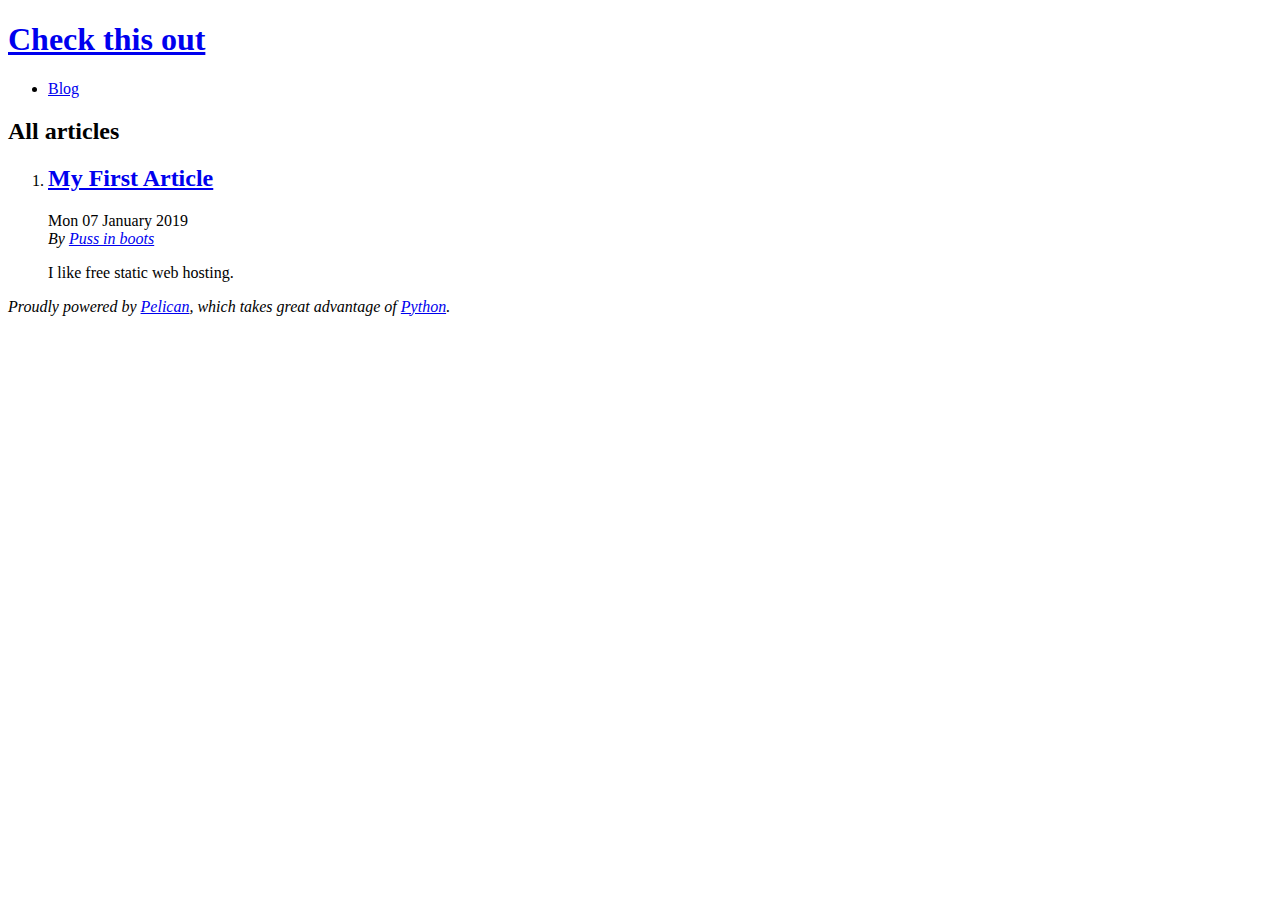
<file: index.html>
<!DOCTYPE html>
<html lang="english">
<head>
        <title>Check this out</title>
        <meta charset="utf-8" />
        <meta name="generator" content="Pelican" />
        <link href="https://github.com/c404l/c404l.github.io.git/feeds/all.atom.xml" type="application/atom+xml" rel="alternate" title="Check this out Full Atom Feed" />

<link rel="stylesheet" type="text/css" href="https://github.com/c404l/c404l.github.io.git/theme/style.css" />
</head>

<body id="index" class="home">
        <header id="banner" class="body">
                <h1><a href="https://github.com/c404l/c404l.github.io.git/">Check this out</a></h1>
        </header><!-- /#banner -->
        <nav id="menu"><ul>
            <li><a href="https://github.com/c404l/c404l.github.io.git/category/blog.html">Blog</a></li>
        </ul></nav><!-- /#menu -->
<section id="content">
<h2>All articles</h2>

<ol id="post-list">
        <li><article class="hentry">
                <header> <h2 class="entry-title"><a href="https://github.com/c404l/c404l.github.io.git/my-first-article.html" rel="bookmark" title="Permalink to My First Article">My First Article</a></h2> </header>
                <footer class="post-info">
                    <time class="published" datetime="2019-01-07T08:00:00-07:00"> Mon 07 January 2019 </time>
                    <address class="vcard author">By
                        <a class="url fn" href="https://github.com/c404l/c404l.github.io.git/author/puss-in-boots.html">Puss in boots</a>
                    </address>
                </footer><!-- /.post-info -->
                <div class="entry-content"> <p>I like free static web hosting.</p> </div><!-- /.entry-content -->
        </article></li>
</ol><!-- /#posts-list -->
</section><!-- /#content -->
        <footer id="contentinfo" class="body">
                <address id="about" class="vcard body">
                Proudly powered by <a href="https://getpelican.com/">Pelican</a>,
                which takes great advantage of <a href="https://www.python.org/">Python</a>.
                </address><!-- /#about -->
        </footer><!-- /#contentinfo -->
</body>
</html>
</file>
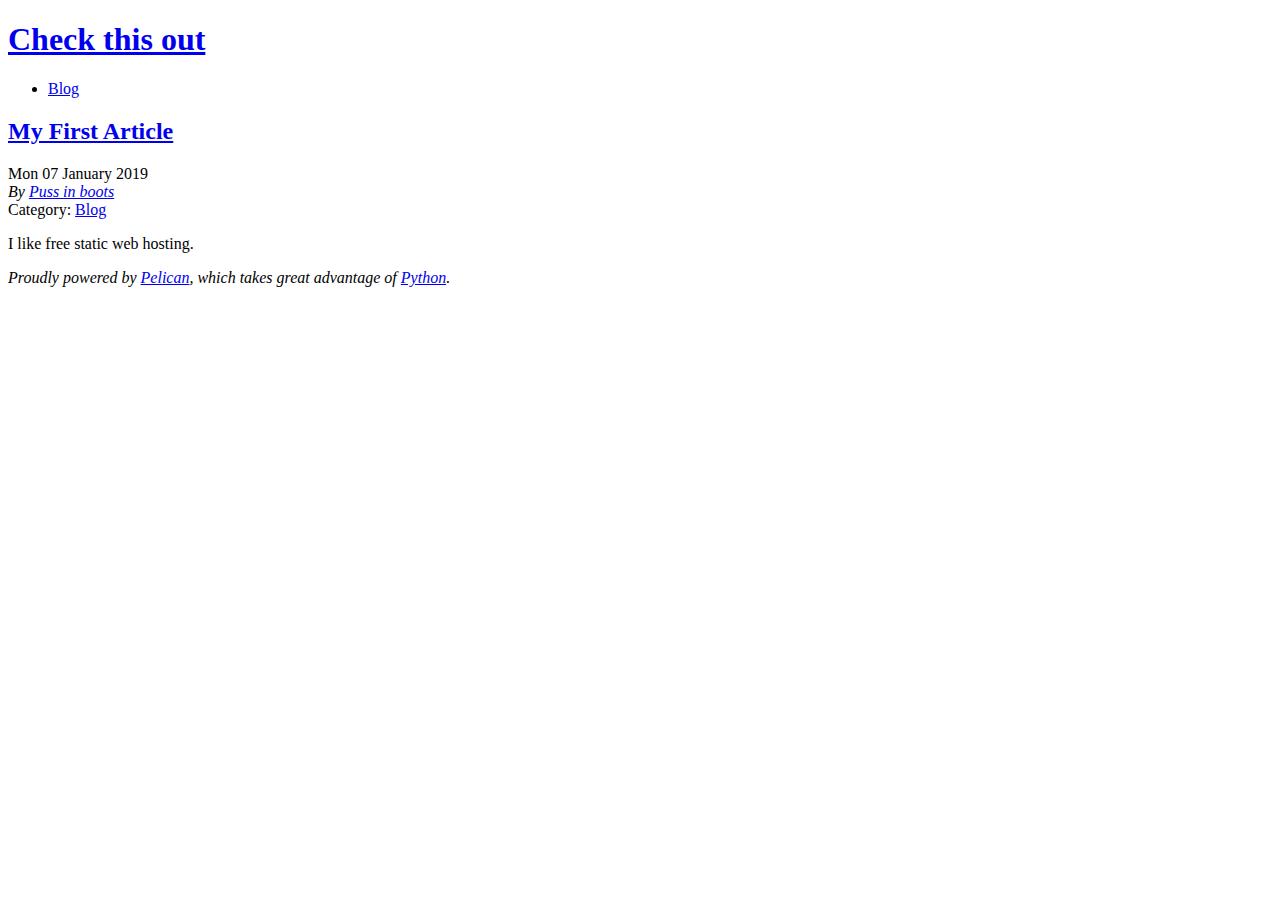
<file: my-first-article.html>
<!DOCTYPE html>
<html lang="english">
<head>
          <title>Check this out - My First Article</title>
        <meta charset="utf-8" />
        <meta name="generator" content="Pelican" />
        <link href="https://github.com/c404l/c404l.github.io.git/feeds/all.atom.xml" type="application/atom+xml" rel="alternate" title="Check this out Full Atom Feed" />
        <link href="https://github.com/c404l/c404l.github.io.git/feeds/blog.atom.xml" type="application/atom+xml" rel="alternate" title="Check this out Categories Atom Feed" />

<link rel="stylesheet" type="text/css" href="https://github.com/c404l/c404l.github.io.git/theme/style.css" />





</head>

<body id="index" class="home">
        <header id="banner" class="body">
                <h1><a href="https://github.com/c404l/c404l.github.io.git/">Check this out</a></h1>
        </header><!-- /#banner -->
        <nav id="menu"><ul>
            <li class="active"><a href="https://github.com/c404l/c404l.github.io.git/category/blog.html">Blog</a></li>
        </ul></nav><!-- /#menu -->
<section id="content" class="body">
  <header>
    <h2 class="entry-title">
      <a href="https://github.com/c404l/c404l.github.io.git/my-first-article.html" rel="bookmark"
         title="Permalink to My First Article">My First Article</a></h2>
 
  </header>
  <footer class="post-info">
    <time class="published" datetime="2019-01-07T08:00:00-07:00">
      Mon 07 January 2019
    </time>
    <address class="vcard author">
      By           <a class="url fn" href="https://github.com/c404l/c404l.github.io.git/author/puss-in-boots.html">Puss in boots</a>
    </address>
    <div class="category">
        Category: <a href="https://github.com/c404l/c404l.github.io.git/category/blog.html">Blog</a>
    </div>
  </footer><!-- /.post-info -->
  <div class="entry-content">
    <p>I like free static web hosting.</p>
  </div><!-- /.entry-content -->
</section>
        <footer id="contentinfo" class="body">
                <address id="about" class="vcard body">
                Proudly powered by <a href="https://getpelican.com/">Pelican</a>,
                which takes great advantage of <a href="https://www.python.org/">Python</a>.
                </address><!-- /#about -->
        </footer><!-- /#contentinfo -->
</body>
</html>
</file>
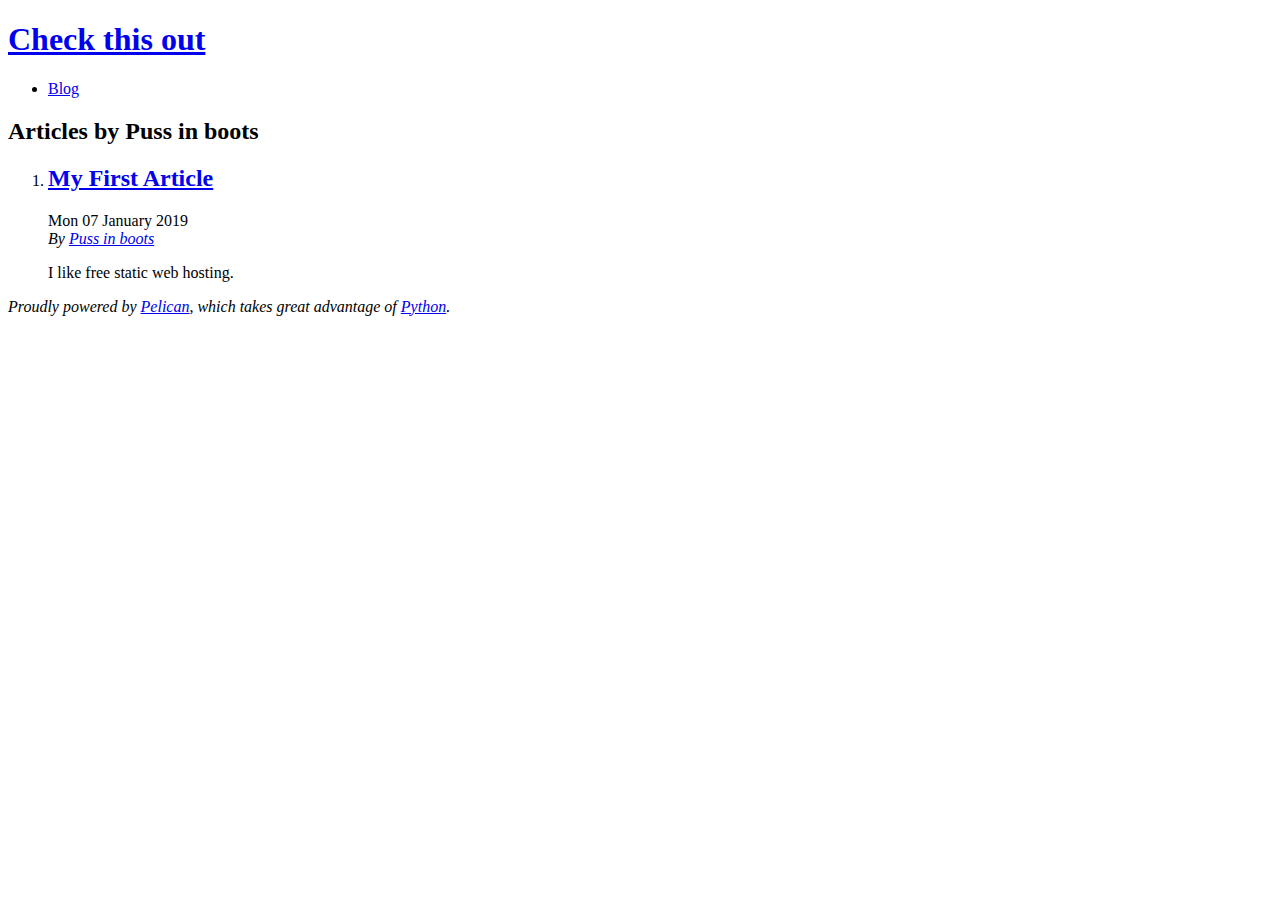
<file: author/puss-in-boots.html>
<!DOCTYPE html>
<html lang="english">
<head>
        <title>Check this out - Articles by Puss in boots</title>
        <meta charset="utf-8" />
        <meta name="generator" content="Pelican" />
        <link href="https://github.com/c404l/c404l.github.io.git/feeds/all.atom.xml" type="application/atom+xml" rel="alternate" title="Check this out Full Atom Feed" />

<link rel="stylesheet" type="text/css" href="https://github.com/c404l/c404l.github.io.git/theme/style.css" />
</head>

<body id="index" class="home">
        <header id="banner" class="body">
                <h1><a href="https://github.com/c404l/c404l.github.io.git/">Check this out</a></h1>
        </header><!-- /#banner -->
        <nav id="menu"><ul>
            <li><a href="https://github.com/c404l/c404l.github.io.git/category/blog.html">Blog</a></li>
        </ul></nav><!-- /#menu -->
<section id="content">
<h2>Articles by Puss in boots</h2>

<ol id="post-list">
        <li><article class="hentry">
                <header> <h2 class="entry-title"><a href="https://github.com/c404l/c404l.github.io.git/my-first-article.html" rel="bookmark" title="Permalink to My First Article">My First Article</a></h2> </header>
                <footer class="post-info">
                    <time class="published" datetime="2019-01-07T08:00:00-07:00"> Mon 07 January 2019 </time>
                    <address class="vcard author">By
                        <a class="url fn" href="https://github.com/c404l/c404l.github.io.git/author/puss-in-boots.html">Puss in boots</a>
                    </address>
                </footer><!-- /.post-info -->
                <div class="entry-content"> <p>I like free static web hosting.</p> </div><!-- /.entry-content -->
        </article></li>
</ol><!-- /#posts-list -->
</section><!-- /#content -->
        <footer id="contentinfo" class="body">
                <address id="about" class="vcard body">
                Proudly powered by <a href="https://getpelican.com/">Pelican</a>,
                which takes great advantage of <a href="https://www.python.org/">Python</a>.
                </address><!-- /#about -->
        </footer><!-- /#contentinfo -->
</body>
</html>
</file>
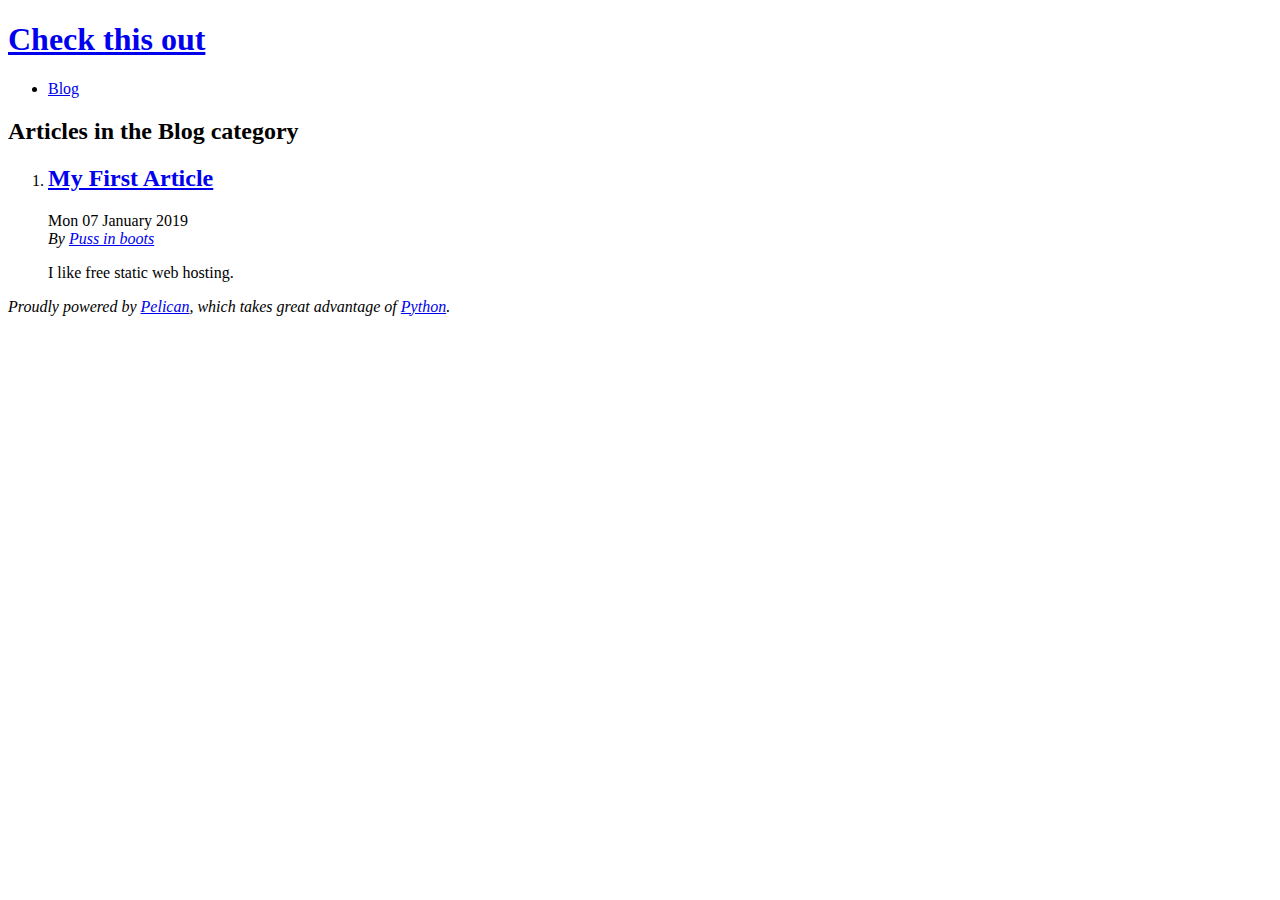
<file: category/blog.html>
<!DOCTYPE html>
<html lang="english">
<head>
        <title>Check this out - Blog category</title>
        <meta charset="utf-8" />
        <meta name="generator" content="Pelican" />
        <link href="https://github.com/c404l/c404l.github.io.git/feeds/all.atom.xml" type="application/atom+xml" rel="alternate" title="Check this out Full Atom Feed" />
        <link href="https://github.com/c404l/c404l.github.io.git/feeds/blog.atom.xml" type="application/atom+xml" rel="alternate" title="Check this out Categories Atom Feed" />

<link rel="stylesheet" type="text/css" href="https://github.com/c404l/c404l.github.io.git/theme/style.css" />
</head>

<body id="index" class="home">
        <header id="banner" class="body">
                <h1><a href="https://github.com/c404l/c404l.github.io.git/">Check this out</a></h1>
        </header><!-- /#banner -->
        <nav id="menu"><ul>
            <li class="active"><a href="https://github.com/c404l/c404l.github.io.git/category/blog.html">Blog</a></li>
        </ul></nav><!-- /#menu -->
<section id="content">
<h2>Articles in the Blog category</h2>

<ol id="post-list">
        <li><article class="hentry">
                <header> <h2 class="entry-title"><a href="https://github.com/c404l/c404l.github.io.git/my-first-article.html" rel="bookmark" title="Permalink to My First Article">My First Article</a></h2> </header>
                <footer class="post-info">
                    <time class="published" datetime="2019-01-07T08:00:00-07:00"> Mon 07 January 2019 </time>
                    <address class="vcard author">By
                        <a class="url fn" href="https://github.com/c404l/c404l.github.io.git/author/puss-in-boots.html">Puss in boots</a>
                    </address>
                </footer><!-- /.post-info -->
                <div class="entry-content"> <p>I like free static web hosting.</p> </div><!-- /.entry-content -->
        </article></li>
</ol><!-- /#posts-list -->
</section><!-- /#content -->
        <footer id="contentinfo" class="body">
                <address id="about" class="vcard body">
                Proudly powered by <a href="https://getpelican.com/">Pelican</a>,
                which takes great advantage of <a href="https://www.python.org/">Python</a>.
                </address><!-- /#about -->
        </footer><!-- /#contentinfo -->
</body>
</html>
</file>
